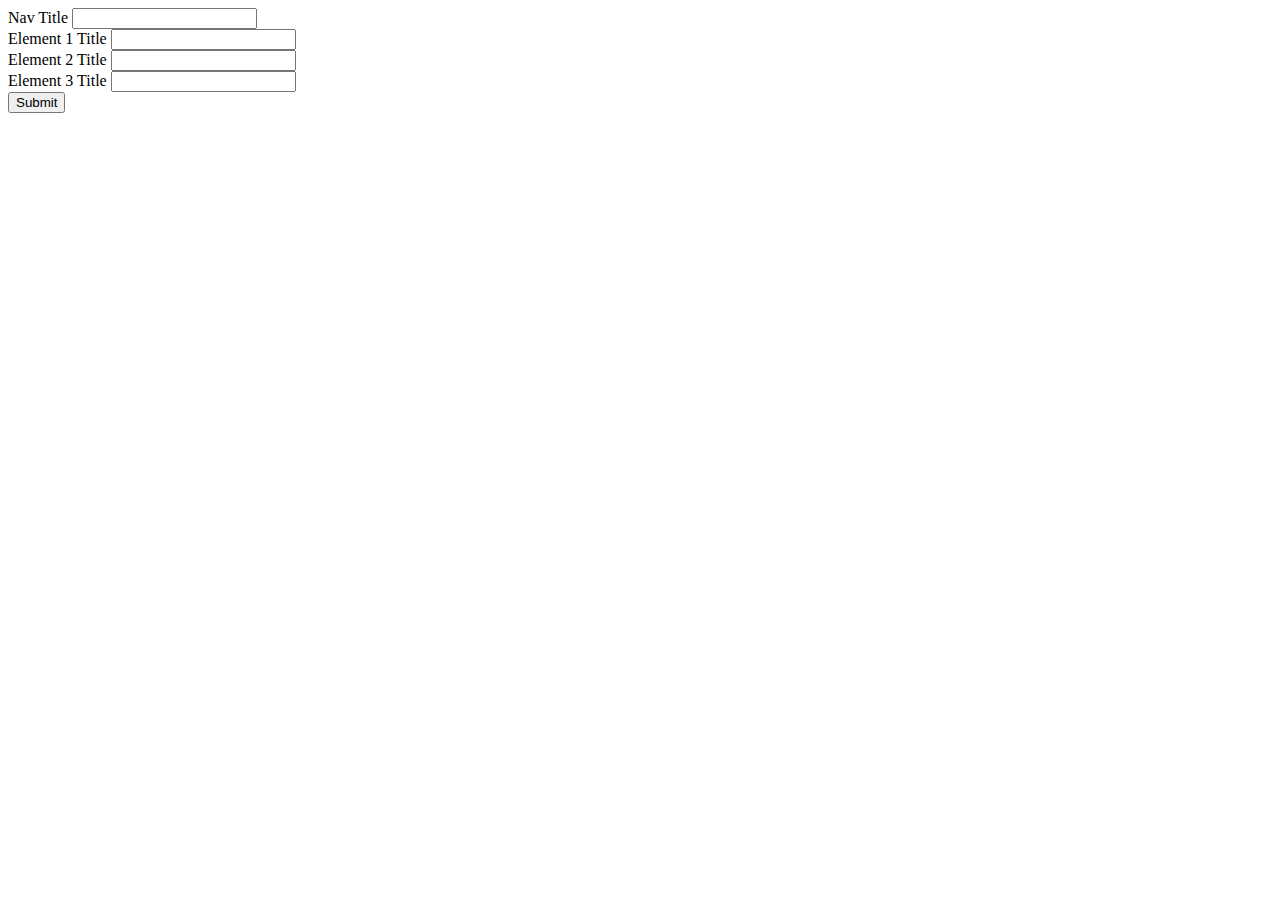
<file: form.html>
<!DOCTYPE html>
<html lang="en">
<head>
    <meta charset="UTF-8">
    <meta http-equiv="X-UA-Compatible" content="IE=edge">
    <meta name="viewport" content="width=device-width, initial-scale=1.0">
    <title>Document</title>
</head>
<body>
  <form id ="myForm" action="index.html">
    <div class="mb-3">
      <label class="form-label">Nav Title</label>
      <input type="Text" id ="navinput" class="form-control">
    </div>
    <div class="mb-3">
        <label class="form-label">Element 1 Title</label>
        <input type="Text" id ="homeinput" class="form-control">
      </div>
      <div class="mb-3">
        <label class="form-label">Element 2 Title</label>
        <input type="Text" id ="feainput" class="form-control">
      </div>
      <div class="mb-3">
        <label class="form-label">Element 3 Title</label>
        <input type="Text" id ="priinput" class="form-control">
      </div>
    
   
    <button type="submit" class="btn btn-primary" value="submit">Submit</button>
  </form> 
</body>
<script src="test.js"></script>
</html>
</file>
